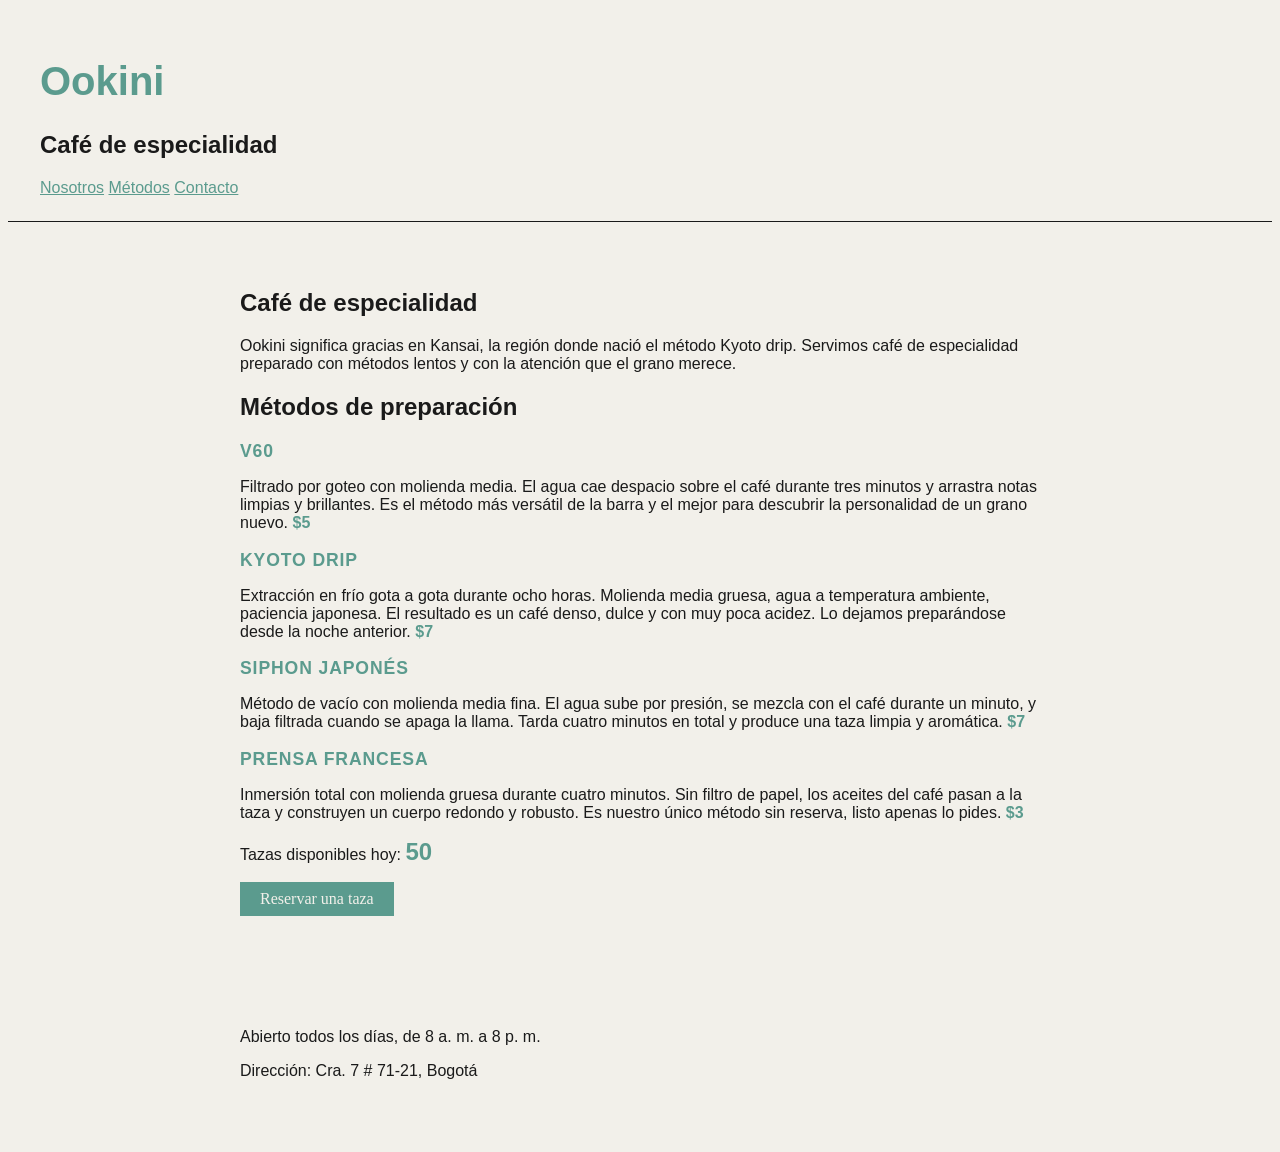
<file: index.html>
<!DOCTYPE html>
<html lang="es">

<head>
    <meta charset="UTF-8">
    <meta name="viewport" content="width=device-width, initial-scale=1.0">
    <title>Ookini</title>
    <link rel="stylesheet" href="styles.css">
</head>

<body>
<header>
    <h1>Ookini</h1>
    <h2>Café de especialidad</h2>
    <nav>
    <a href="nosotros">Nosotros</a>
    <a href="#metodos">Métodos</a>
    <a href="#contacto">Contacto</a>
    </nav>

</header>
<main> 
    <section id="metodos">
    <h2>Café de especialidad</h2>
    <p>Ookini significa gracias en Kansai, la región donde nació el método Kyoto drip. Servimos café de especialidad
        preparado con métodos lentos y con la atención que el grano merece.</p>

    <h2>Métodos de preparación</h2>
    <h3 class="metodo-titulo">V60</h3>
    <p>Filtrado por goteo con molienda media. El agua cae despacio sobre el café durante tres minutos y arrastra notas
        limpias y brillantes. Es el método más versátil de la barra y el mejor para descubrir la personalidad de un
        grano nuevo. <span class="precio">$5</span></p> 
      <h3 class="metodo-titulo">Kyoto drip</h3>
    <p>Extracción en frío gota a gota durante ocho horas. Molienda media gruesa, agua a temperatura ambiente, paciencia
        japonesa. El resultado es un café denso, dulce y con muy poca acidez. Lo dejamos preparándose desde la noche
        anterior. <span class="precio">$7</span></p>
    <h3 class="metodo-titulo">Siphon Japonés</h3>
    <p>Método de vacío con molienda media fina. El agua sube por presión, se mezcla con el café durante un minuto, y
        baja filtrada cuando se apaga la llama. Tarda cuatro minutos en total y produce una taza limpia y aromática. <span class="precio">$7</span></p>
    <h3 class="metodo-titulo">Prensa Francesa</h3>
        <p>Inmersión total con molienda gruesa durante cuatro minutos. Sin filtro de papel, los aceites del café pasan a la
        taza y construyen un cuerpo redondo y robusto. Es nuestro único método sin reserva, listo apenas lo pides. <span class="precio">$3</span></p>
</section>
<section id="reservas">
    <p>Tazas disponibles hoy: <span id="contador-tazas">50</span></p>
    <button id="boton-reservar">Reservar una taza</button>
    </section>
</main>

<footer id="contacto">
    <p>Abierto todos los días, de 8 a. m. a  8 p. m.</p>
    <p>Dirección: Cra. 7 # 71-21, Bogotá</p>
</footer>
<script src="script.js"></script>

</body>

</html>
</file>
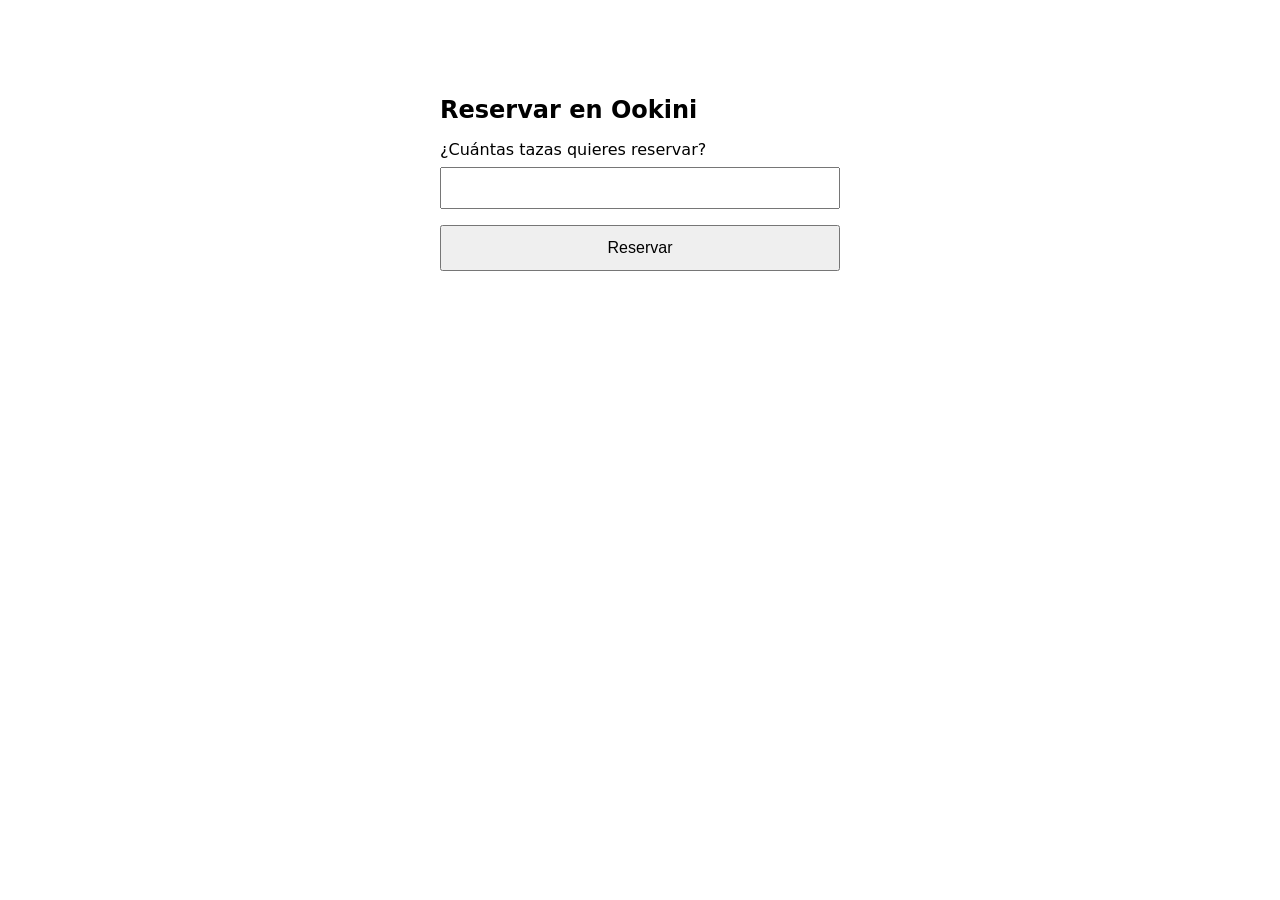
<file: debugging.html>
<!DOCTYPE html>
<html lang="es">

<head>
  <meta charset="UTF-8">
  <title>Ookini - Reservar</title>
  <style>
    body {
      font-family: system-ui, sans-serif;
      max-width: 400px;
      margin: 60px auto;
      padding: 20px;
    }

    h1 {
      font-size: 24px;
    }

    label {
      display: block;
      margin-bottom: 8px;
    }

    input {
      width: 100%;
      padding: 10px;
      font-size: 16px;
      margin-bottom: 16px;
      box-sizing: border-box;
    }

    button {
      width: 100%;
      padding: 12px;
      font-size: 16px;
      cursor: pointer;
    }
  </style>
</head>

<body>
  <h1>Reservar en Ookini</h1>
  <label for="cantidad">¿Cuántas tazas quieres reservar?</label>
  <input type="text" id="cantidad">
  <button id="reservar">Reservar</button>

  <script>
    function puedeReservar(cantidad) {
      if (cantidad > 2) {
        return false;
      }
      return true;
    }

    const input = document.querySelector("#cantidad");
    const boton = document.querySelector("#reservar");

    boton.addEventListener("click", function () {
      const cantidad = input.value;
      console.log("La cantidad es:", cantidad); 
      console.log("El tipo es:", typeof cantidad);
      if (puedeReservar(cantidad)) {
        alert("Reserva confirmada");
      } else {
        alert("No se puede reservar esa cantidad");
      }
    });
  </script>
</body>

</html>
</file>
<file: styles.css>
body {
    background-color: #f2f0ea;
    font-family: Helvetica, sans-serif;
    color: #1A1A1A;
}

h1 {
    color: #5b9b8e;
    font-size: 2.5rem;
}

header {
    padding: 1.5rem 2rem;
    border-bottom: 1px solid #1A1A1A;
}

nav a {
    color: #5b9b8e
}

main {
    padding: 3rem 2rem;
    max-width: 800px;
    margin: 0 auto;
}

.metodo-titulo {
    font-size: 1.1rem;
    letter-spacing: 0.05em;
    text-transform: uppercase;
    margin-bottom: 0.25rem;
    color: #5b9b8e;
}

.precio {
    font-weight: bold;
    color: #5b9b8e;
}

footer {
    padding: 3rem 2rem;
    max-width: 800px;
    margin: 0 auto
}

#contador-tazas {
    font-size: 1.5rem;
    font-weight: bold;
    color: #5B9B8E;
}

#boton-reservar {
    display: block;
    margin-top: 1rem;
    padding: 0.5rem 1.25rem;
    background-color: #5B9B8E;
    color: #F2F0EA;
    border: none;
    font-family: Georgia, serif;
    font-size: 1rem;
    cursor: pointer;
}
</file>
